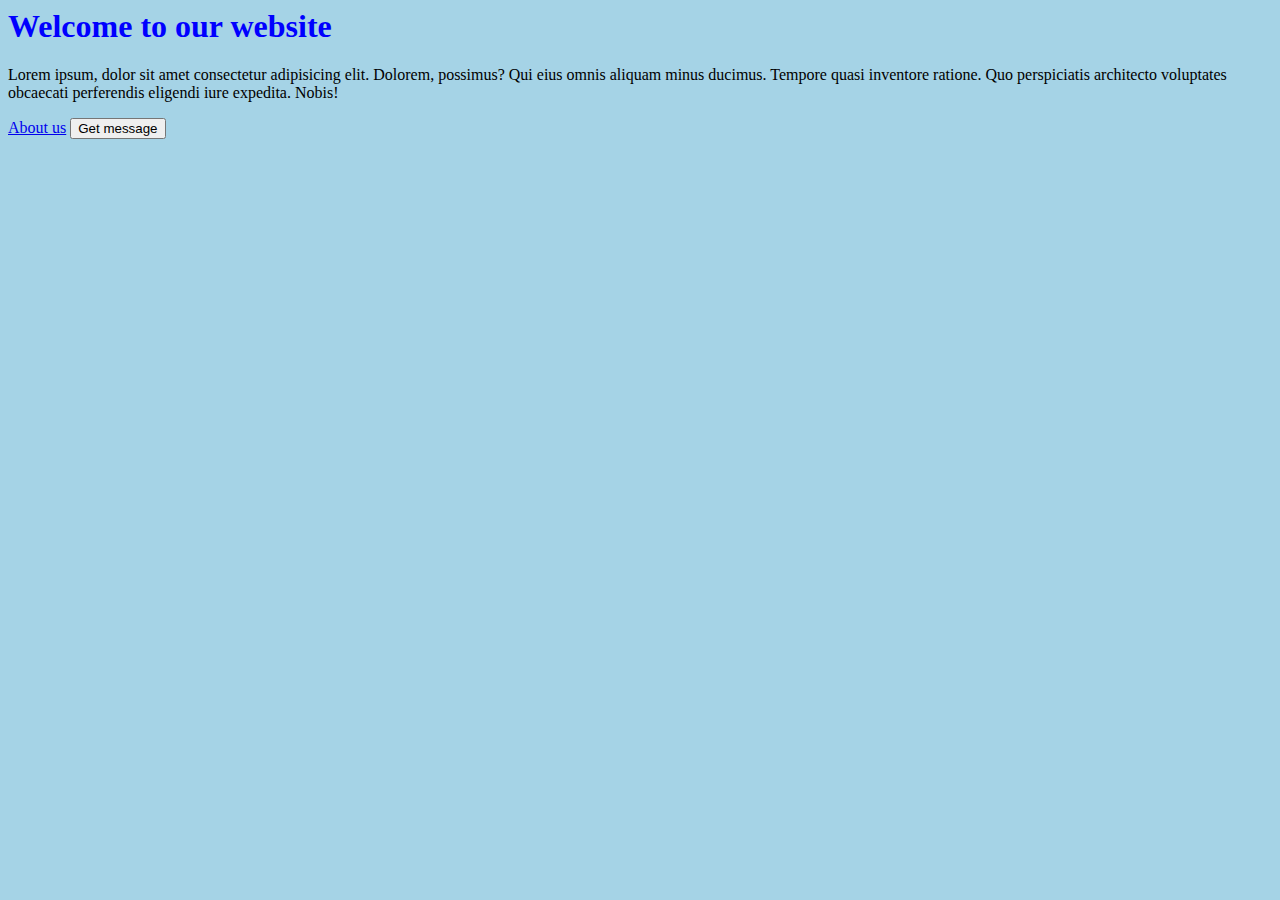
<file: index.html>
<html lang="en">
<head>
    <meta charset="UTF-8">
    <title>Document</title>
    <link rel="stylesheet" href="static/site.css">
    <script src="static/app.js"></script>

</head>
<body>
    <h1>Welcome to our website</h1>
    <p>Lorem ipsum, dolor sit amet consectetur adipisicing elit. Dolorem, possimus? Qui eius omnis aliquam minus ducimus. Tempore quasi inventore ratione. Quo perspiciatis architecto voluptates obcaecati perferendis eligendi iure expedita. Nobis!</p>
    <a href="/about.html">About us</a>
    <button onclick="getMessage()">Get message</button>

</body>
</html>
</file>
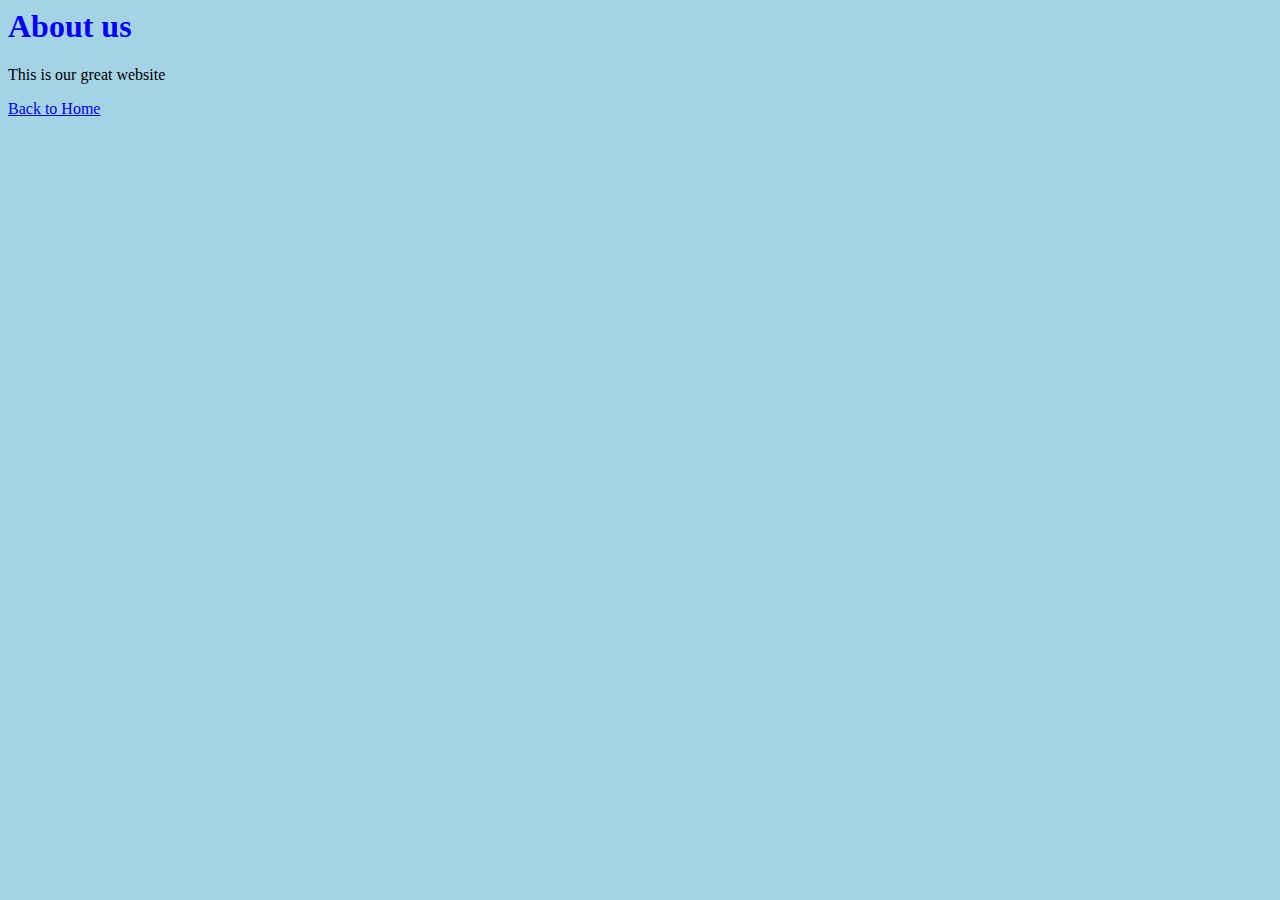
<file: about.html>
<html lang="en">
<head>
    <meta charset="UTF-8">
    <title>About us</title>
    <link rel="stylesheet" href="static/site.css">

</head>
<body>
    <h1>About us</h1>
    <p>This is our great website</p>
    <a href="/">Back to Home</a>
</body>
</html>
</file>
<file: static/site.css>
body{
    background-color: rgb(165, 211, 230);

}
h1 {
    color: blue;
}
</file>
